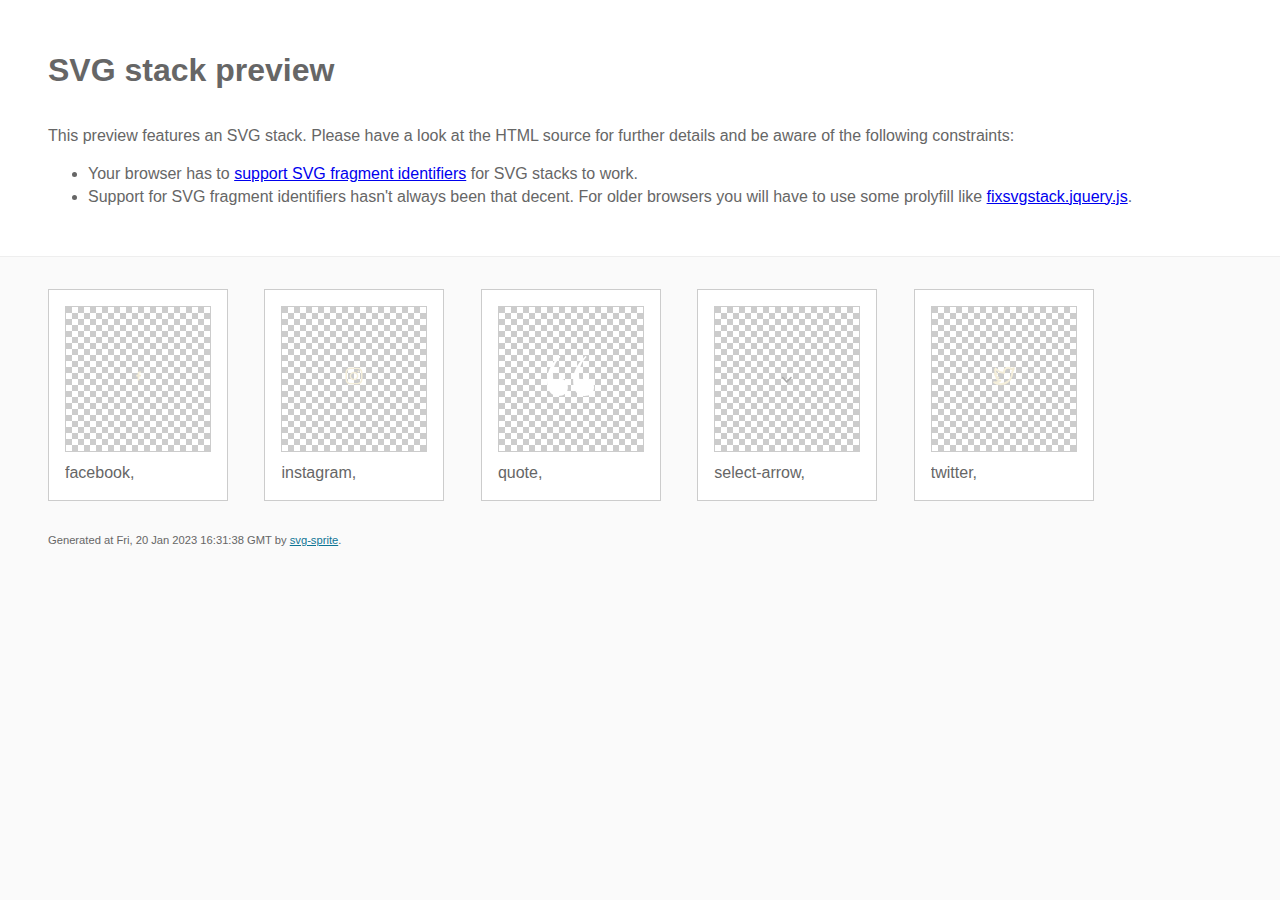
<file: img/stack/sprite.stack.html>
<!doctype html>
<html lang="en">
    <head>
        <meta charset="utf-8">
        <title>SVG stack preview | svg-sprite</title>
        <style>
            body {
                padding: 0;
                margin: 0;
                color: #666;
                background: #fafafa;
                font-family: Arial, Helvetica, sans-serif;
                font-size: 1em;
                line-height: 1.4;
            }

            header {
                display: block;
                padding: 3em 3em 2em;
                background-color: #fff;
            }

            header p {
                margin: 2em 0 0;
            }

            section {
                border-top: 1px solid #eee;
                padding: 2em 3em 0;
            }

            section ul {
                margin: 0;
                padding: 0;
            }

            section li {
                display: inline-block;
                background-color: #fff;
                position: relative;
                margin: 0 2em 2em 0;
                vertical-align: top;
                border: 1px solid #ccc;
                padding: 1em 1em 3em;
                cursor: default;
            }

            .icon-box {
                margin: 0;
                width: 144px;
                height: 144px;
                position: relative;
                background: #ccc url("data:image/svg+xml,%3Csvg xmlns='http://www.w3.org/2000/svg' width='12' height='12'%3E%3Cpath fill='%23fff' d='M6 0h6v6H6zM0 6h6v6H0z'/%3E%3C/svg%3E") top left repeat;
                border: 1px solid #ccc;
                display: table-cell;
                vertical-align: middle;
                text-align: center;
            }

            .icon {
                display: inline-block;
            }

            h1 {
                margin-top: 0;
            }

            h2 {
                margin: 0;
                padding: 0;
                font-size: 1em;
                font-weight: 400;
                white-space: nowrap;
                overflow: hidden;
                text-overflow: ellipsis;
                position: absolute;
                left: 1em;
                right: 1em;
                bottom: 1em;
            }

            footer {
                display: block;
                margin: 0;
                padding: 0 3em 3em;
            }

            footer p {
                margin: 0;
                font-size: .7em;
            }

            footer a {
                color: #0f7595;
                margin-left: 0;
            }
        </style>

<!--
Sprite shape dimensions
====================================================================================================
You will need to set the sprite shape dimensions via CSS when you use them as stack SVGs, otherwise
they would become a huge 100% in size. You may use the following dimension classes for doing so.
They might well be outsourced to an external stylesheet of course.
-->

<style>
 .svg-facebook-dims { width: 11px; height: 20px; }
 .svg-instagram-dims { width: 20px; height: 20px; }
 .svg-quote-dims { width: 47px; height: 40px; }
 .svg-select-arrow-dims { width: 14px; height: 9px; }
 .svg-twitter-dims { width: 23px; height: 20px; }
</style>

<!--
====================================================================================================
-->

    </head>
    <body>
        <header>
            <h1>SVG stack preview</h1>
            <p>This preview features an SVG stack. Please have a look at the HTML source for further details and be aware of the following constraints:</p>
            <ul>
                <li>Your browser has to <a href="https://caniuse.com/svg-fragment" target="_blank" rel="noopener noreferrer">support SVG fragment identifiers</a> for SVG stacks to work.</li>
                <li>Support for SVG fragment identifiers hasn't always been that decent. For older browsers you will have to use some prolyfill like <a href="https://github.com/preciousforever/SVG-Stacker/blob/master/fixsvgstack.jquery.js" target="_blank" rel="noopener noreferrer">fixsvgstack.jquery.js</a>.</li>
            </ul>
        </header>
        <section>

<!--
SVG stack
====================================================================================================
These SVG images make use of fragment identifiers (IDs) to reference certain portions of the
external sprite. By default, all shapes inside the sprite are hidden by CSS. The `:target` pseudo
selector is used to show the very shape that is referenced by the fragment identifier.
-->

            <ul>

             <li title="facebook">
                    <div class="icon-box">
                        <img src="../icons/icons.svg#facebook" class="svg-facebook-dims" alt="facebook">
                    </div>
                    <h2>facebook, </h2>
                </li>
             <li title="instagram">
                    <div class="icon-box">
                        <img src="../icons/icons.svg#instagram" class="svg-instagram-dims" alt="instagram">
                    </div>
                    <h2>instagram, </h2>
                </li>
             <li title="quote">
                    <div class="icon-box">
                        <img src="../icons/icons.svg#quote" class="svg-quote-dims" alt="quote">
                    </div>
                    <h2>quote, </h2>
                </li>
             <li title="select-arrow">
                    <div class="icon-box">
                        <img src="../icons/icons.svg#select-arrow" class="svg-select-arrow-dims" alt="select-arrow">
                    </div>
                    <h2>select-arrow, </h2>
                </li>
             <li title="twitter">
                    <div class="icon-box">
                        <img src="../icons/icons.svg#twitter" class="svg-twitter-dims" alt="twitter">
                    </div>
                    <h2>twitter, </h2>
                </li>
         </ul>

<!--
====================================================================================================
-->

        </section>
        <footer>
            <p>Generated at Fri, 20 Jan 2023 16:31:38 GMT by <a href="https://github.com/svg-sprite/svg-sprite" target="_blank" rel="noopener noreferrer">svg-sprite</a>.</p>
        </footer>
    </body>
</html>
</file>
